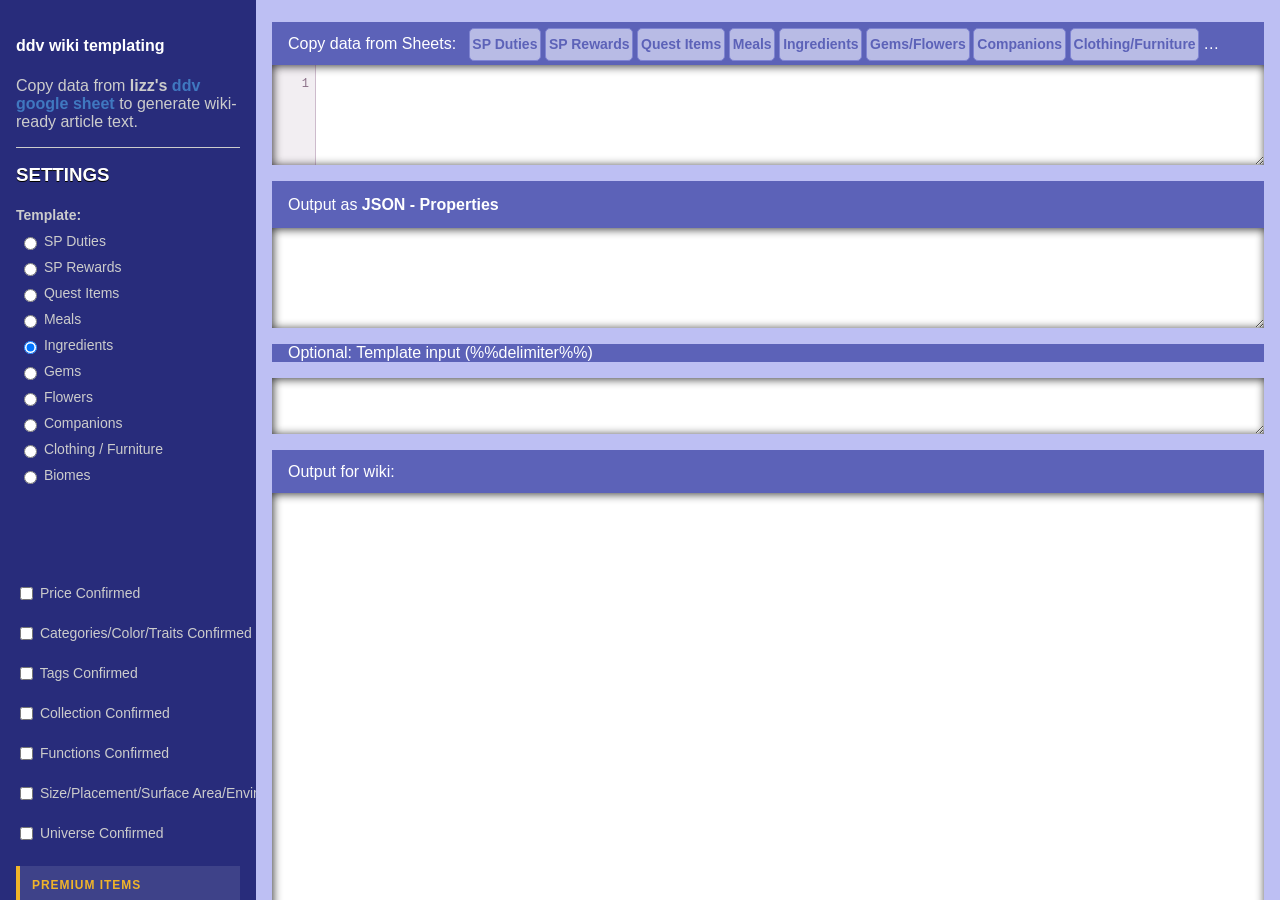
<file: index.html>
<!DOCTYPE html>
<html lang="en">
<head>
<meta charset="UTF-8">
<meta name="viewport" content="width=device-width, initial-scale=1">
<!--[if IE]><meta http-equiv="X-UA-Compatible" content="IE=edge"><![endif]-->
<title>DDV Wiki Templating (unofficial)</title>
<meta name="description" content="Convert lizz's spreadsheet data into ddv wiki articles. (Forked from Mr. Data Converter)">
<!--<meta name="google-site-verification" content="XyXgwlcIf2zzTHcUBbZYXChfZ1a2gNTej4wO-hfBVlE">-->

<link rel="stylesheet" href="css/converter.css">
<!--<link rel="stylesheet" href="css/styles.min.css">-->
<!--
<link rel="apple-touch-icon" sizes="57x57" href="favicons/apple-touch-icon-57x57.png">
<link rel="apple-touch-icon" sizes="60x60" href="favicons/apple-touch-icon-60x60.png">
<link rel="apple-touch-icon" sizes="72x72" href="favicons/apple-touch-icon-72x72.png">
<link rel="apple-touch-icon" sizes="76x76" href="favicons/apple-touch-icon-76x76.png">
<link rel="apple-touch-icon" sizes="114x114" href="favicons/apple-touch-icon-114x114.png">
<link rel="apple-touch-icon" sizes="120x120" href="favicons/apple-touch-icon-120x120.png">
<link rel="apple-touch-icon" sizes="144x144" href="favicons/apple-touch-icon-144x144.png">
<link rel="apple-touch-icon" sizes="152x152" href="favicons/apple-touch-icon-152x152.png">
<link rel="apple-touch-icon" sizes="180x180" href="favicons/apple-touch-icon-180x180.png">
<link rel="icon" type="image/png" href="favicons/favicon-32x32.png" sizes="32x32">
<link rel="icon" type="image/png" href="favicons/android-chrome-192x192.png" sizes="192x192">
<link rel="icon" type="image/png" href="favicons/favicon-96x96.png" sizes="96x96">
<link rel="icon" type="image/png" href="favicons/favicon-16x16.png" sizes="16x16">
<link rel="manifest" href="favicons/manifest.json">
<link rel="mask-icon" href="favicons/safari-pinned-tab.svg" color="#5bbad5">
<link rel="shortcut icon" href="favicons/favicon.ico">
-->
<meta name="msapplication-TileColor" content="#da532c">
<meta name="msapplication-TileImage" content="favicons/mstile-144x144.png">
<meta name="msapplication-config" content="favicons/browserconfig.xml">
<meta name="theme-color" content="#ffffff">
</head>
<body>
<div id="base" class="hbox">
  <div id="header" class="panel">
    <div id="description">
      <!--<h1>Mr. Data Converter</h1>--><h4>ddv wiki templating</h4>
      <p>Copy data from <b>lizz's<a href="http://tinyurl.com/lizz-ddv-sheet" target="_blank"> ddv google sheet</a></b> to generate wiki-ready article text.</p>
      <!--<p>Forked from a fork of <a href="https://github.com/thdoan/mr-data-converter">Mr. Data Converter</a>.</p>-->
    </div>
    <hr>
    <div id="settings">
      <!--Maybe some settings in the future. Leaving here for now to prevent errors in accessing input values that don't exist.-->
      <h3>Settings</h3>
      <form id="settings-form">
        <p>
            <!--
            Transform:
            <label><input type="radio" id="headersNoTransform" name="headerModifications" value="none" class="settings-element" checked> None</label>
            <label><input type="radio" id="headersDowncase" name="headerModifications" value="downcase" class="settings-element"> Lowercase</label>
            <label><input type="radio" id="headersUpcase" name="headerModifications" value="upcase" class="settings-element"> Uppercase</label>
            
            <br><br>
            -->
            Template:<br/>
            <label><input type="radio" id="" name="headerModifications" value="spDuties" class="settings-element"> SP Duties</label><br/>
            <label><input type="radio" id="" name="headerModifications" value="spRewards" class="settings-element"> SP Rewards</label><br/>
            <label><input type="radio" id="" name="headerModifications" value="questItems" class="settings-element"> Quest Items</label><br/>
            <label><input type="radio" id="" name="headerModifications" value="meals" class="settings-element"> Meals</label><br/>
            <label><input type="radio" id="" name="headerModifications" value="ingredients" class="settings-element" checked> Ingredients</label><br/><!--not sure the checked value is actually changing...?-->
            <label><input type="radio" id="" name="headerModifications" value="gems" class="settings-element"> Gems</label><br/>
            <label><input type="radio" id="" name="headerModifications" value="flowers" class="settings-element"> Flowers</label><br/>
            <label><input type="radio" id="" name="headerModifications" value="companions" class="settings-element"> Companions</label><br/>
            <label><input type="radio" id="" name="headerModifications" value="clothingFurniture" class="settings-element"> Clothing / Furniture</label><br/>
            <label><input type="radio" id="" name="headerModifications" value="biomes" class="settings-element"> Biomes</label>
            <br><br><br><br>
          </p>
          <p>
            <label><input type="checkbox" id="priceConfirmedCB" class="settings-element"> Price Confirmed</label>
          </p>
          <p>
            <label><input type="checkbox" id="categoriesColorsTraitsConfirmedCB" class="settings-element"> Categories/Color/Traits Confirmed</label>
          </p>
          <p>
            <label><input type="checkbox" id="tagsConfirmedCB" class="settings-element"> Tags Confirmed</label>
          </p>
          <p>
            <label><input type="checkbox" id="collectionConfirmedCB" class="settings-element"> Collection Confirmed</label>
          </p>
          <p>
            <label><input type="checkbox" id="functionsConfirmedCB" class="settings-element"> Functions Confirmed</label>
          </p>
          <p>
            <label><input type="checkbox" id="placementConfirmedCB" class="settings-element"> Size/Placement/Surface Area/Environment Confirmed</label>
          </p>
          <p>
            <label><input type="checkbox" id="universeConfirmedCB" class="settings-element"> Universe Confirmed</label>
          </p>
          <div class="premium-setting">
            <h5>Premium items</h5>
            <p>
              <label><input type="checkbox" id="premiumConfirmedCB" class="settings-element"> Follow the boxes above</label>
            </p>
            <p class="setting-note">Off: premium articles keep collection, tags, price, size, functions, placement and universe commented out, whatever the boxes above say.</p>
          </div>
          <p>
            <label><input type="checkbox" id="showItemDebugCB" class="settings-element"> Show Item Debug</label>
          </p>
          <fieldset id="updateSettings">
            <legend>This update (remembered by this browser)</legend>
            <p><label>Update number <input type="text" id="updateNumberInput" class="settings-element" value="1.25" size="12"></label></p>
            <p><label>Newest village <input type="text" id="newExpansionCollectionInput" class="settings-element" value="Honeyglow Woods" size="20"></label></p>
            <p><label>Meal navbox <input type="text" id="mealNavboxInput" class="settings-element" value="" size="20" placeholder="from the village"></label></p>
            <p><label>Star path (short) <input type="text" id="starPathNameShortInput" class="settings-element" value="Haunting Elegance" size="20"></label></p>
            <p><label>Star path <input type="text" id="starPathNameInput" class="settings-element" value="Haunting Elegance" size="20"></label></p>
            <p><label>Star path token <input type="text" id="starPathTokenInput" class="settings-element" value="pumpkintoken" size="20"></label></p>
            <p><label>Shop week from <input type="text" id="bundleStartDateInput" class="settings-element" value="" size="12" placeholder="2026-MM-DD"></label>
              <label>to <input type="text" id="bundleEndDateInput" class="settings-element" value="" size="12" placeholder="2026-MM-DD"></label></p>
            <p><label>Wiki version labels <input type="text" id="wikiVersionLabelsInput" class="settings-element" value="" size="28" placeholder="1.24.1=Adventure Pack 1; 1.24.11=1.24"></label></p>
          </fieldset>
        
        
        <div id="description">
        <p>Ignore everything below this line.</p>
        <hr>
        </div>

        <p>
          Delimiter:
          <label><input type="radio" id="delimiterAuto" name="delimiter" value="auto" class="settings-element" checked> Auto</label>
          <label><input type="radio" id="delimiterComma" name="delimiter" value="comma" class="settings-element"> Comma</label>
          <label><input type="radio" id="delimiterTab" name="delimiter" value="tab" class="settings-element"> Tab</label>
        </p>
        <p>
          Decimal Sign:
          <label><input type="radio" id="decimalDot" name="decimal" value="dot" class="settings-element" checked> Dot</label>
          <label><input type="radio" id="decimalComma" name="decimal" value="comma" class="settings-element"> Comma</label>
        </p>
        <p>
          <label><input type="checkbox" id="headersProvidedCB" class="settings-element" checked> First row is the header</label>
        </p>
        <div id="headerGroup" class="settings-group">
          <p>
            Safe header names:
            <label><input type="radio" id="headersSafe" name="headerType" value="safe" class="settings-element" checked> Yes</label>
            <label><input type="radio" id="headersUnsafe" name="headerType" value="unsafe" class="settings-element"> No</label>
          </p>
        </div>
        <p>
          <label><input type="checkbox" id="includeWhiteSpaceCB" class="settings-element" checked> Include white space in output</label>
        </p>
        <div id="indentGroup" class="settings-group">
          <p>
            Indent with:
            <label><input type="radio" id="includeWhiteSpaceSpaces" name="indentType" value="spaces" class="settings-element" checked> Spaces</label>
            <label><input type="radio" id="includeWhiteSpaceTabs" name="indentType" value="tabs" class="settings-element"> Tabs</label>
          </p>
        </div>
        <p>
          <label><input type="checkbox" id="includeHtmlClassCB" class="settings-element" checked> Include <code>class</code> in HTML output</label>
        </p>
        <br>
        <button type="button" id="restore">Restore Defaults</button>
        <!--
        Delimiter: type="radio" name="delimiter" id=delimiterAuto, delimiterComma, delimiterTab // value=auto (checked), comma, tab

        Decimal Sign: type="radio" name="decimal" id=decimalDot, decimalComma // value=dot (checked), comma

        Safe header names: type="radio" name="headerType" id=headersSafe, headersUnsafe // value= safe (checked), unsafe

        Transform: type="radio" name="headerModifications" id=headersNoTransform, headersDowncase, headersUpcase // value=none (checked), downcase, upcase

        Include white space in output type="checkbox" id="includeWhiteSpaceCB" checked

        Include class in HTML output: type="checkbox" id="includeHtmlClassCB" checked
        -->
      </form>

    </div>
  </div>
  <div id="converter" class="vbox panel">
    <div class="wrapper">
      <div id="input-header" class="group-header panel">
        <p class="group-headline">
          <label for="data-input"><!--Input CSV or tab-delimited data.-->Copy data from Sheets:</label>
          <span class="subhead">
            <!--TODO: turn these into a UI element that stays highlighted-->
            <!--Using Excel? Simply copy &amp; paste. No data on hand?&nbsp;-->
            <a href="javascript:;" class="insert-sample" data-value="spDuties">SP Duties</a>
            <a href="#" class="insert-sample" data-value="spRewards">SP Rewards</a>
            <a href="#" class="insert-sample" data-value="questItems">Quest Items</a>
            <a href="#" class="insert-sample" data-value="meals">Meals</a>
            <a href="#" class="insert-sample" data-value="ingredients">Ingredients</a>
            <a href="#" class="insert-sample" data-value="gems">Gems/Flowers</a>
            <a href="#" class="insert-sample" data-value="companions">Companions</a>
            <a href="#" class="insert-sample" data-value="clothingFurniture">Clothing/Furniture</a>
            <a href="#" class="insert-sample" data-value="biomes">Biomes</a>
          </span>
        </p>
      </div>
      <div id="data-input-wrap">
        <div id="data-input-lines" aria-hidden="true"><div></div></div>
        <textarea id="data-input" class="text-input panel" wrap="off" autofocus></textarea>
      </div>
      <div id="output-header" class="group-header panel">
        <p class="group-headline">
          <label for="data-output">Output as</label> <b>JSON - Properties</b>
          <!--<select id="data-selector">
            <option value="asp">ASP/VBScript</option>
            <option value="csharp">C#</option>
            <option value="cfml">ColdFusion</option>
            <option value="go">Go</option>
            <option value="html">HTML</option>
            <option value="jsonArrayCols">JSON - Column Arrays</option>
            <option value="jsonArrayRows">JSON - Row Arrays</option>
            <option value="jsonDict">JSON - Dictionary</option>
            <option value="json" selected>JSON - Properties</option>
            <option value="luaArray">Lua - Array Table</option>
            <option value="luaDict">Lua - Dictionary Table</option>
            <option value="markdown">Markdown</option>
            <option value="mysql">MySQL</option>
            <option value="perl">Perl</option>
            <option value="php">PHP</option>
            <option value="python">Python</option>
            <option value="rtf">RTF</option>
            <option value="ruby">Ruby</option>
            <option value="trac">Trac</option>
            <option value="wiki">Wiki</option>
            <option value="xmlIllustrator">XML - Illustrator</option>
            <option value="xml">XML - Nodes</option>
            <option value="xmlProperties">XML - Properties</option>
            <option value="xmlSmart">XML - Smart</option>
            <option value="yaml">YAML</option>
          </select>-->
          <span id="output-notes" class="subhead"></span>
        </p>
      </div>
      <textarea id="data-output" class="text-input panel"></textarea>

      <div id="template-input-header" class="group-header panel">
        <p class="group-headline">
          <label for="template-input">Optional: Template input (%%delimiter%%)</label>
          <span class="subhead">
            <!--TODO: choose output template type?-->
          </span>
        </p>
      </div>
      <textarea id="template-input" class="text-input panel"></textarea>

      <div id="template-output-header" class="group-header panel">
        <p class="group-headline">
          <label for="template-output">Output for wiki:</label>
          <span class="subhead">
            <!--TODO: choose output template type?-->
          </span>
        </p>
      </div>
      <div id="output-warning" role="alert" style="display:none"></div>
      <textarea id="template-output" class="text-input panel" autofocus></textarea>
    </div>
  </div>
</div>
<script src="js/globals.js"></script>
<script src="js/data.js"></script>
<script src="js/engine.js"></script>
<script src="js/app.js"></script>
<script src="js/page-helpers.js"></script>
<script>
// Wire up instant live-update for the 4 confirmation checkboxes.
// When ANY of these change, immediately re-render the wiki output.
// This is delegated so it works even if DOM elements are added/changed later.
document.addEventListener('change', function(e) {
  if (!e.target.matches('#priceConfirmedCB, #categoriesColorsTraitsConfirmedCB, #tagsConfirmedCB, #collectionConfirmedCB, #functionsConfirmedCB, #placementConfirmedCB, #universeConfirmedCB, #premiumConfirmedCB, #showItemDebugCB')) return;
  if (typeof d !== 'undefined' && d && typeof d.convert === 'function') {
    d.convert();
  }
});
</script>
<!-- line breaks inside quoted cells: DDVPage.collapseNewlinesInsideQuotedCells in js/page-helpers.js, called from convert() in js/app.js -->
<!--
<script>
// === FEATURE 2: type/paste JSON directly into #data-output, skip TSV entirely ===
(function() {
  var dataOutputWait = false;
  function renderFromDataOutputJSON() {
    var raw = $('#data-output').val();
    if (!raw) return;
    var parsed;
    try {
      parsed = JSON.parse(raw);
    } catch (e) {
      console.warn('#data-output is not valid JSON -- skipping direct render. ' + e.message);
      return;
    }
    $('#template-output').val(DDVEngine.render(parsed, templateType, readEngineSettings()));
  }
  $('#data-output').on('change', renderFromDataOutputJSON);
  $('#data-output').on('keyup', function() {
    if (dataOutputWait) return;
    dataOutputWait = true;
    renderFromDataOutputJSON();
    setTimeout(function() { dataOutputWait = false; }, 500);
  });
})();
</script>
-->
<!--<script>
(function(i,s,o,g,r,a,m){i['GoogleAnalyticsObject']=r;i[r]=i[r]||function() {
(i[r].q=i[r].q||[]).push(arguments)},i[r].l=1*new Date();a=s.createElement(o),
m=s.getElementsByTagName(o)[0];a.async=1;a.src=g;m.parentNode.insertBefore(a,m)
})(window,document,'script','https://www.google-analytics.com/analytics.js','ga');
ga('create','UA-2843793-6','auto');ga('send','pageview');
</script>-->
</body>
</html>
</file>
<file: css/converter.css>
/*** Base Layout ***/
.hbox, .vbox {
  overflow: hidden;
}
.hbox {
  width: 100%;
  clear: both;
}
.hbox > * {
  height: 100%;
  float: left;
  overflow: auto;
}
.vbox > * {
  display: block;
}
.panel {
  position: relative;
  padding: 1rem;
}

/*** Mr. Data Converter ***/
html, body {
  height: 100%;
}
html {
  background: #141414 url('../images/background.jpg') no-repeat;
  
  background: rgb(40, 44, 123);
  font-family: Calibri, Helvetica, sans-serif;
}
body {
  margin: 0;
}
body * {
  box-sizing: border-box;
}
a[href] {
  text-decoration: none;
}
a[href]:hover {
  opacity: 0.8;
  text-decoration: underline;
}
code {
  font-size: 90%;
}
h1 {
  color: #dedede;
  font: bold 44px Cambria, Palatino, serif;
  line-height: 1;
  margin-bottom: 1rem;
  text-shadow: 1px 1px 3px #000;
}
hr {
  height: 1px;
  background: #ccc;
  border: 0;
}
input[type=checkbox], input[type=radio] {
  vertical-align: middle;
}
input[type=radio] {
  margin-left: 0.5rem;
}
p {
  font-size: 16px;
}
#base {
  min-width: 586px;
  height: 100%;
}

/*** Header ***/
#header {
  width: 20%;
  min-width: 254px;
  color: #fff;
}
#header a {
  color: #4078c0;
}
#header h3 {
  margin: 1rem 0;
  text-shadow: 0 1px 0 #000;
  text-transform: uppercase;
}
#header p {
  color: #ccc;
}
#description p {
  margin-bottom: 1rem;
}

/*** Settings ***/
#settings label {
  font-weight: initial;
  white-space: nowrap;
}
#settings p {
  font-size: 14px;
  font-weight: bold;
  line-height: 26px;
}
#settings .settings-group p {
  padding-left: 1rem;
}
/* The premium box changes which items the boxes above apply to, not what a value says, so it sits in its own panel. */
#settings .premium-setting {
  margin: 1.25rem 0 1rem;
  padding: 0.25rem 0.75rem 0.5rem;
  border-left: 4px solid #f0b429;
  background: rgba(255, 255, 255, 0.1);
}
#settings .premium-setting h5 {
  margin: 0.5rem 0 0;
  color: #f0b429;
  font-size: 12px;
  letter-spacing: 0.08em;
  text-transform: uppercase;
}
#settings .premium-setting p.setting-note {
  font-size: 12px;
  font-weight: normal;
  line-height: 1.4;
  color: #ccc;
  margin: 0;
}

/*** Converter ***/
.group-header {
  width: 100%;
  background: #5f255c url('../images/header_gradient.png');
  background-size: auto 100%;
  color: #fff;
  padding-top: 0;
  padding-bottom: 0;
  
  background: rgb(92, 98, 184);

}
.group-header a {
  /* div encasing these links, not sure on priority*/
  color: #5c62b8;
  border: 1px solid #8f93dd;
  /*border: 1px solid rgb(143, 147, 221);*/
  padding: 0.2em;
  /*background-color: #ffffff82;*/
  /*#5c62b8 !important;*/
  background: rgb(224, 225, 249);

}
.group-header .subhead {
  font-size: 14px;
  margin-left: 0.5rem;
  opacity: 0.7;
}
.group-headline {
  overflow: hidden;
  text-overflow: ellipsis;
  white-space: nowrap;
}
.text-input {
  width: 100%;
  /*background-color: #c9b7c7;*/
  border: none;
  -moz-box-shadow: 1px 1px 10px #333 inset;
  -webkit-box-shadow: 1px 1px 10px #333 inset;
  box-shadow: 1px 1px 10px #333 inset;
  color: #664d63;
  /*font-family: Consolas, Courier New, monospace;*/
  font-family: Andale Mono, Courier, monospace;
  font-size: 12px;
  line-height: 18px;
  padding: 10px;
  /*text-shadow: 0 1px 0 #ded4dd;*/
}
#converter {
    background: rgba(204, 206, 255, 0.91);
  float: none;
}
#converter > .wrapper {
  height: 100%;
}
#converter > .wrapper > * {
  display: none;
}
#converter.loaded > .wrapper {
  /*min-height: 192px;
  border-color: #000 #666 #666 #000;
  border-style: solid;
  border-width: 2px;*/
}
#converter.loaded > .wrapper > * {
  display: block;
}
#input-header {
  margin-top: -10px;
  height: 43px;
  line-height: 43px;
}
#data-input {
  /*height: calc(50% - 43px);*/
  height: 100px;
  min-height: 43px;
}
#output-header {
  height: 47px;
  line-height: 47px;
}
#data-output {
  /*height: calc(50% - 47px);*//*not working?*/
  height: 100px;
  min-height: 47px;
}
#template-output-header {
  height: 43px;
  line-height: 43px;
}

#template-output {
  height: 500px;/*none of these are working?*/
}

#data-selector {
  margin-left: 0.5rem;
  padding: 2px 0;
}

.insert-sample {
    display: inline-block;
    /*width: 115px;
    height: 25px;*/
    background: #4E9CAF;
    padding: 5px;
    text-align: center;
    border-radius: 5px;
    color: white;
    font-weight: bold;
    line-height: 25px;
}

/*** Loading Animation (Spinner) ***/
/* Based on http: //projects.lukehaas.me/css-loaders/ */
.loader {
  position: relative;
  height: 100%;
  display: block!important;
  overflow: hidden;
  text-align: center;
}
.loader > .loader-text, .loader > .loader-icon {
  pointer-events: none;
  -moz-user-select: none;
  -ms-user-select: none;
  -webkit-user-select: none;
  user-select: none;
}
.loader > .loader-text {
  position: absolute;
  top: 50%;
  color: #fff;
  font-size: 14px;
  margin-top: -10px;
}
.loader > .loader-icon {
  position: absolute;
  top: 50%;
  width: 6rem;
  height: 6rem;
  -webkit-animation: load 1.1s infinite linear;
  animation: load 1.1s infinite linear;
  border-top: 8px solid rgba(255, 255, 255, 0.1);
  border-right: 8px solid rgba(255, 255, 255, 0.1);
  border-bottom: 8px solid rgba(255, 255, 255, 0.1);
  border-left: 8px solid #6a2b66;
  border-radius: 50%;
  display: inline-block;
  margin-top: -3rem;
  margin-left: -20px;
  -ms-transform: translateZ(0);
  -webkit-transform: translateZ(0);
  transform: translateZ(0);
}
@-webkit-keyframes load {
  0% {
    -webkit-transform: rotate(0deg);
    transform: rotate(0deg);
  }
  100% {
    -webkit-transform: rotate(360deg);
    transform: rotate(360deg);
  }
}
@keyframes load {
  0% {
    -webkit-transform: rotate(0deg);
    transform: rotate(0deg);
  }
  100% {
    -webkit-transform: rotate(360deg);
    transform: rotate(360deg);
  }
}

/*** Line numbers beside the input box, and the leftover warning above the output (DDV-27) ***/
#data-input-wrap {
  position: relative;
}
#data-input {
  display: block;
  box-sizing: border-box;
  padding-left: 52px;
  white-space: pre;
  overflow: auto;
}
#data-input-lines {
  position: absolute;
  top: 0;
  bottom: 0;
  left: 0;
  width: 44px;
  overflow: hidden;
  pointer-events: none;
  z-index: 1; /* the textarea is a positioned .panel too */
  background: rgba(95, 37, 92, 0.08);
  border-right: 1px solid rgba(95, 37, 92, 0.25);
  box-sizing: border-box;
}
#data-input-lines > div {
  padding: 10px 6px 10px 0;
  text-align: right;
  white-space: pre;
  font-family: Andale Mono, Courier, monospace;
  font-size: 12px;
  line-height: 18px;
  color: #8a6f87;
}
#output-warning {
  background: #fff3cd;
  color: #7a4b00;
  border-top: 2px solid #e0a800;
  border-bottom: 2px solid #e0a800;
  padding: 6px 12px;
  font-size: 14px;
  font-weight: bold;
}
</file>
<file: css/styles.min.css>
/*!
 * YUI 3.18.1 (build f7e7bcb)
 * Copyright 2014 Yahoo! Inc. All rights reserved.
 * Licensed under the BSD License.
 * http: //yuilibrary.com/license/
 */
html{background:#fff;color:#000}body,div,dl,dt,dd,ul,ol,li,h1,h2,h3,h4,h5,h6,pre,code,form,fieldset,legend,input,textarea,p,blockquote,th,td{margin:0;padding:0}table{border-collapse:collapse;border-spacing:0}fieldset,img{border:0}address,caption,cite,code,dfn,em,strong,th,var{font-style:normal;font-weight:normal}ol,ul{list-style:none}caption,th{text-align:left}h1,h2,h3,h4,h5,h6{font-size:100%;font-weight:normal}q:before,q:after{content:''}abbr,acronym{border:0;font-variant:normal}sup{vertical-align:text-top}sub{vertical-align:text-bottom}input,textarea,select{font-family:inherit;font-size:inherit;*font-size:100%;font-weight:inherit}legend{color:#000}.hbox,.vbox{overflow:hidden}.hbox{width:100%;clear:both}.hbox>*{height:100%;float:left;overflow:auto}.vbox>*{display:block}.panel{position:relative;padding:1rem}html,body{height:100%}html{background:#141414 url('../images/background.jpg') no-repeat;font-family:Calibri,Helvetica,sans-serif}body{margin:0}body *{box-sizing:border-box}a[href]{text-decoration:none}a[href]:hover{opacity:.8;text-decoration:underline}code{font-size:90%}h1{color:#dedede;font:bold 44px Cambria,Palatino,serif;line-height:1;margin-bottom:1rem;text-shadow:1px 1px 3px #000}hr{height:1px;background:#ccc;border:0}input[type=checkbox],input[type=radio]{vertical-align:middle}input[type=radio]{margin-left:.5rem}p{font-size:16px}#base{min-width:586px;height:100%}#header{width:20%;min-width:254px;color:#fff}#header a{color:#4078c0}#header h3{margin:1rem 0;text-shadow:0 1px 0 #000;text-transform:uppercase}#header p{color:#ccc}#description p{margin-bottom:1rem}#settings label{font-weight:initial;white-space:nowrap}#settings p{font-size:14px;font-weight:bold;line-height:26px}#settings .settings-group p{padding-left:1rem}.group-header{width:100%;background:#5f255c url('../images/header_gradient.png');background-size:auto 100%;color:#fff;padding-top:0;padding-bottom:0}.group-header a{color:#f6f}.group-header .subhead{font-size:14px;margin-left:.5rem;opacity:.7}.group-headline{overflow:hidden;text-overflow:ellipsis;white-space:nowrap}.text-input{width:100%;background-color:#c9b7c7;border:none;-moz-box-shadow:1px 1px 10px #333 inset;-webkit-box-shadow:1px 1px 10px #333 inset;box-shadow:1px 1px 10px #333 inset;color:#664d63;font-family:Consolas,Courier New,monospace;font-size:12px;line-height:18px;padding:10px}#converter{float:none}#converter>.wrapper{height:100%}#converter>.wrapper>*{display:none}#converter.loaded>.wrapper{min-height:192px;border-color:#000 #666 #666 #000;border-style:solid;border-width:2px}#converter.loaded>.wrapper>*{display:block}#input-header{height:43px;line-height:43px}#data-input{height:calc(50% - 43px);min-height:43px}#output-header{height:47px;line-height:47px}#data-output{height:calc(50% - 47px);min-height:47px}#data-selector{margin-left:.5rem;padding:2px 0}.loader{position:relative;height:100%;display:block!important;overflow:hidden;text-align:center}.loader>.loader-text,.loader>.loader-icon{pointer-events:none;-moz-user-select:none;-ms-user-select:none;-webkit-user-select:none;user-select:none}.loader>.loader-text{position:absolute;top:50%;color:#fff;font-size:14px;margin-top:-10px}.loader>.loader-icon{position:absolute;top:50%;width:6rem;height:6rem;-webkit-animation:load 1.1s infinite linear;animation:load 1.1s infinite linear;border-top:8px solid rgba(255,255,255,.1);border-right:8px solid rgba(255,255,255,.1);border-bottom:8px solid rgba(255,255,255,.1);border-left:8px solid #6a2b66;border-radius:50%;display:inline-block;margin-top:-3rem;margin-left:-20px;-ms-transform:translateZ(0);-webkit-transform:translateZ(0);transform:translateZ(0)}@-webkit-keyframes load{0%{-webkit-transform:rotate(0deg);transform:rotate(0deg)}100%{-webkit-transform:rotate(360deg);transform:rotate(360deg)}}@keyframes load{0%{-webkit-transform:rotate(0deg);transform:rotate(0deg)}100%{-webkit-transform:rotate(360deg);transform:rotate(360deg)}}
</file>
